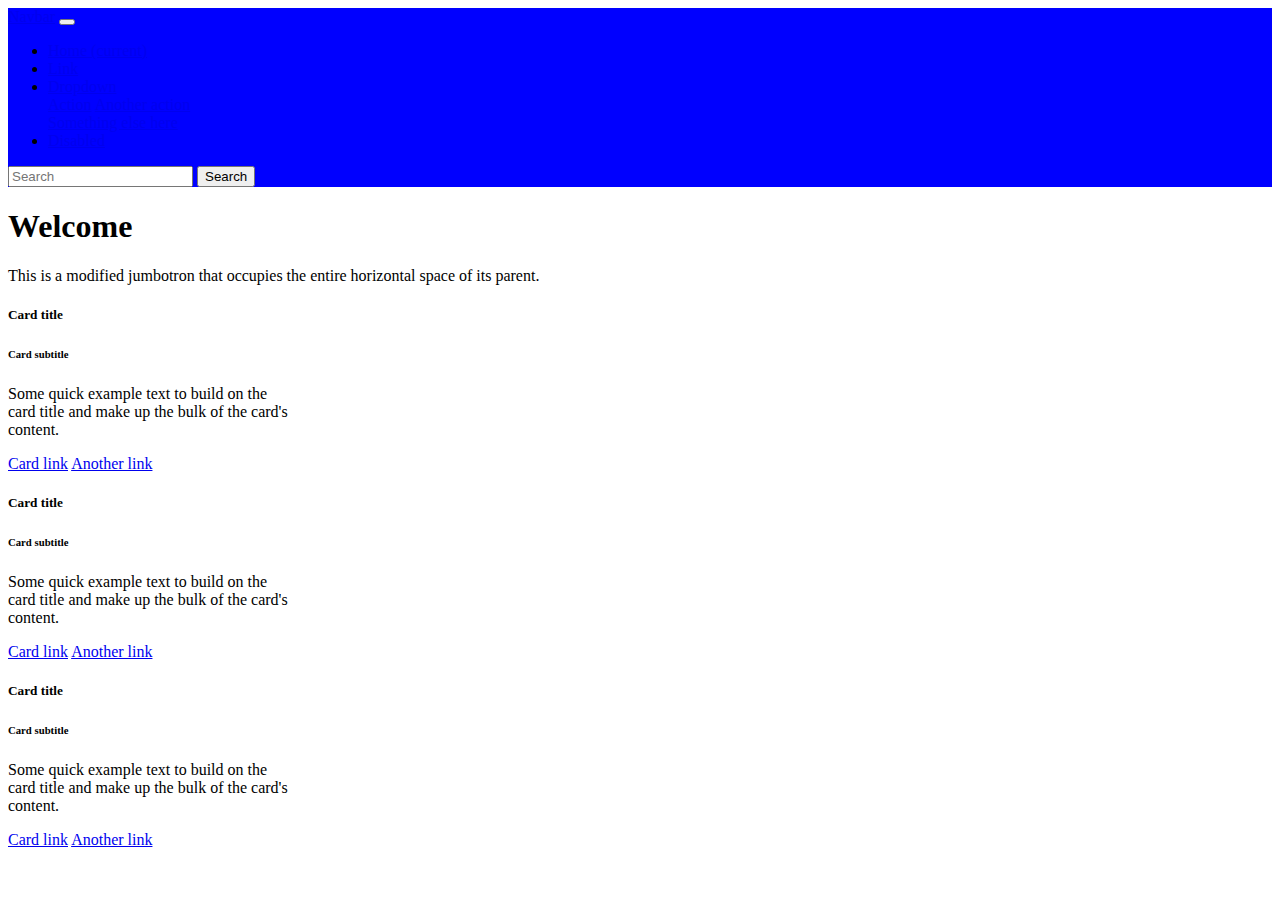
<file: index.html>
<!doctype html>
<html lang="en">
  <head>
    <!-- Required meta tags -->
    <meta charset="utf-8">
    <meta name="viewport" content="width=device-width, initial-scale=1, shrink-to-fit=no">

    <!-- Bootstrap CSS -->
    <link rel="stylesheet" href="https://stackpath.bootstrapcdn.com/bootstrap/4.5.0/css/bootstrap.min.css" integrity="sha384-9aIt2nRpC12Uk9gS9baDl411NQApFmC26EwAOH8WgZl5MYYxFfc+NcPb1dKGj7Sk" crossorigin="anonymous">
    <link rel="stylesheet" href="styles.css">
    <title>Hello, world!</title>
  </head>
  <body>
    <nav class="navbar navbar-expand-lg">
      <a class="navbar-brand" href="#">Navbar</a>
      <button class="navbar-toggler" type="button" data-toggle="collapse" data-target="#navbarSupportedContent" aria-controls="navbarSupportedContent" aria-expanded="false" aria-label="Toggle navigation">
        <span class="navbar-toggler-icon"></span>
      </button>
    
      <div class="collapse navbar-collapse" id="navbarSupportedContent">
        <ul class="navbar-nav mr-auto">
          <li class="nav-item active">
            <a class="nav-link" href="#">Home <span class="sr-only">(current)</span></a>
          </li>
          <li class="nav-item">
            <a class="nav-link" href="#">Link</a>
          </li>
          <li class="nav-item dropdown">
            <a class="nav-link dropdown-toggle" href="#" id="navbarDropdown" role="button" data-toggle="dropdown" aria-haspopup="true" aria-expanded="false">
              Dropdown
            </a>
            <div class="dropdown-menu" aria-labelledby="navbarDropdown">
              <a class="dropdown-item" href="#">Action</a>
              <a class="dropdown-item" href="#">Another action</a>
              <div class="dropdown-divider"></div>
              <a class="dropdown-item" href="#">Something else here</a>
            </div>
          </li>
          <li class="nav-item">
            <a class="nav-link disabled" href="#">Disabled</a>
          </li>
        </ul>
        <form class="form-inline my-2 my-lg-0">
          <input class="form-control mr-sm-2" type="search" placeholder="Search" aria-label="Search">
          <button class="btn btn-outline-success my-2 my-sm-0" type="submit">Search</button>
        </form>
      </div>
    </nav>

    <div class="jumbotron jumbotron-fluid">
      <div class="container">
        <h1 class="display-1">Welcome</h1>
          <p class="lead">This is a modified jumbotron that occupies the entire horizontal space of its parent.</p>
      </div>
    </div>
  
    <div class='container'>
      <div class='row'>

    <div class="card col-sm" style="width: 18rem;">
      <div class="card-body">
        <h5 class="card-title">Card title</h5>
        <h6 class="card-subtitle mb-2 text-muted">Card subtitle</h6>
        <p class="card-text">Some quick example text to build on the card title and make up the bulk of the card's content.</p>
        <a href="#" class="card-link">Card link</a>
        <a href="#" class="card-link">Another link</a>
      </div>
    </div>
    
    <div class="card col-sm" style="width: 18rem;">
      <div class="card-body">
        <h5 class="card-title">Card title</h5>
        <h6 class="card-subtitle mb-2 text-muted">Card subtitle</h6>
        <p class="card-text">Some quick example text to build on the card title and make up the bulk of the card's content.</p>
        <a href="#" class="card-link">Card link</a>
        <a href="#" class="card-link">Another link</a>
      </div>
    </div>
    
    <div class="card col-sm" style="width: 18rem;">
      <div class="card-body">
        <h5 class="card-title">Card title</h5>
        <h6 class="card-subtitle mb-2 text-muted">Card subtitle</h6>
        <p class="card-text">Some quick example text to build on the card title and make up the bulk of the card's content.</p>
        <a href="#" class="card-link">Card link</a>
        <a href="#" class="card-link">Another link</a>
      </div>
    </div>
  </div>
</div>

    <!-- Optional JavaScript -->
    <!-- jQuery first, then Popper.js, then Bootstrap JS -->
    <script src="https://code.jquery.com/jquery-3.5.1.slim.min.js" integrity="sha384-DfXdz2htPH0lsSSs5nCTpuj/zy4C+OGpamoFVy38MVBnE+IbbVYUew+OrCXaRkfj" crossorigin="anonymous"></script>
    <script src="https://cdn.jsdelivr.net/npm/popper.js@1.16.0/dist/umd/popper.min.js" integrity="sha384-Q6E9RHvbIyZFJoft+2mJbHaEWldlvI9IOYy5n3zV9zzTtmI3UksdQRVvoxMfooAo" crossorigin="anonymous"></script>
    <script src="https://stackpath.bootstrapcdn.com/bootstrap/4.5.0/js/bootstrap.min.js" integrity="sha384-OgVRvuATP1z7JjHLkuOU7Xw704+h835Lr+6QL9UvYjZE3Ipu6Tp75j7Bh/kR0JKI" crossorigin="anonymous"></script>
  </body>
</html>
</file>
<file: styles.css>
.navbar {
    background-color: blue
  }
</file>
